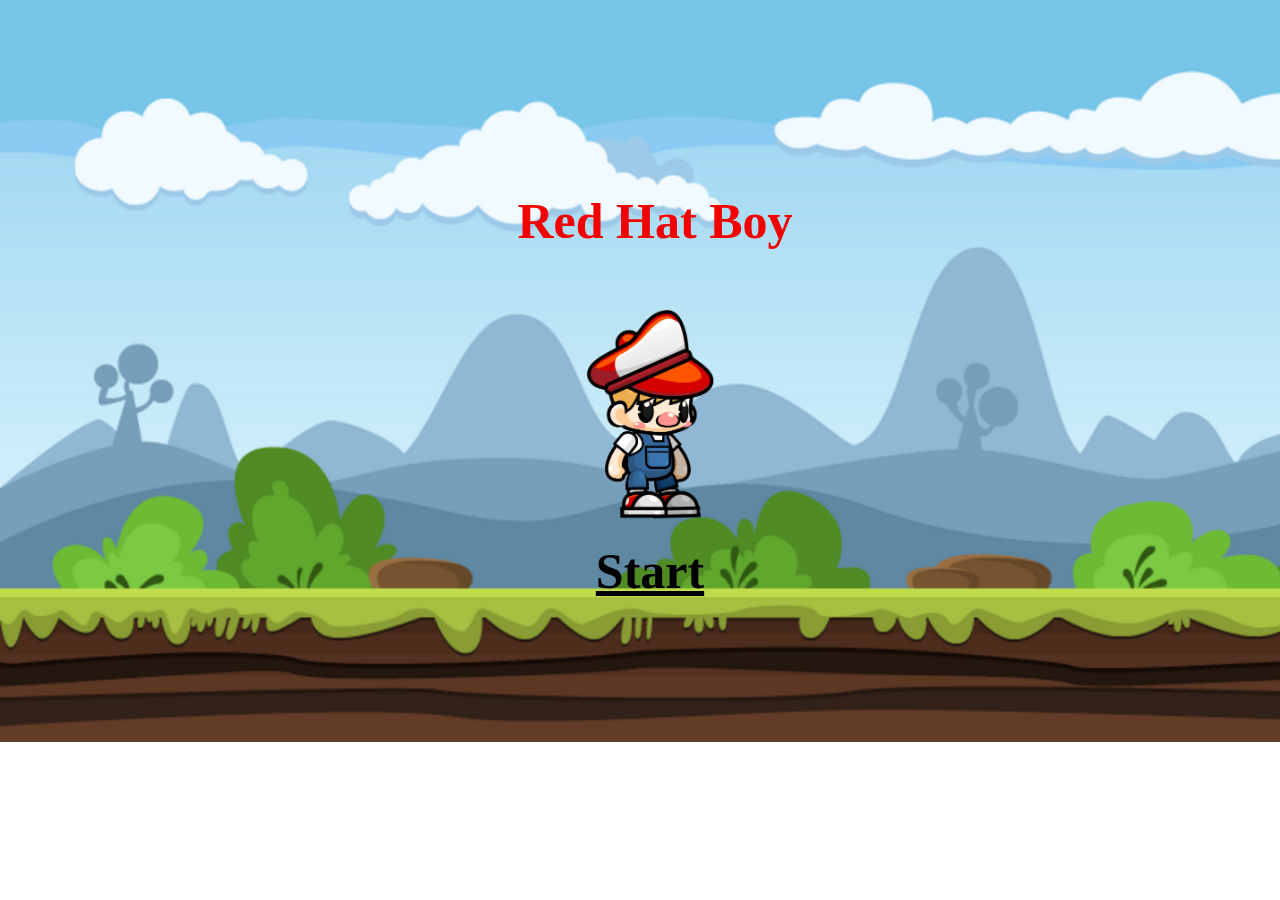
<file: landing.html>
<!DOCTYPE html>
<html>
    <head>
        <title>2D Game</title>
        <link rel="stylesheet" href="style.css"/>
        <link rel="icon" href="Idle (1).png"/>
    </head>

    <body onkeyup="key(event);" class="body" onload="createBox();">
        <div id="start" class="start">
            <div class="fr">Red Hat Boy</div>
            <div><img src="Idle (1).png" class="ib" id="ib"/></div> 
            <a href="index.html" class="sTB">Start</a>
        </div>  
        <script src="script.js"></script>
    </body>
</html>
</file>
<file: style.css>
.b{
    width: 100%;
    height: 100vh;
    background-image: url("background.png");
    background-size: cover;
    overflow: hidden;
    position: absolute;
    background-repeat: repeat-x;
}

.body{
    margin: 0px;
}
 
.f{
    position: absolute;
    height: 120px;
    margin-top: 506px;
}

.boy{
    position: absolute;
    height: 250px;
    margin-top: 375px;
}

.score{
    position: absolute;
    margin-top: 40px;
    margin-left: 80px;
    font-size: 90px;
    font-weight: bold;
    font-family: "Arial";
}

.end{
    position: absolute;
    width: 100%;
    height: 80vh;
    background-image: url("background.jpg");
    background-size: cover;
    font-size: 50px;
    font-weight: bold;
    font-family: "Comic Sans Ms";
    color: rgb(0, 0, 0);

    display: flex;
    flex-direction: column;
    align-items: center;
    justify-content: center;

    visibility: hidden;
}

.btn{
    width: 400px;
    height: 100px;
    background-color: green;
    border: none;
    border-radius: 10px;
    
    font-size: 20px;
    font-weight: bold;
    color: white;
    cursor: pointer;
}

.start{
    position: absolute;
    width: 100%;
    height: 742px;  
    background-image: url("background.png");
    font-weight: bold;
    font-family: "Comic Sans Ms";
    color: rgb(0, 0, 0);
    background-size: cover;
    display: flex;
    flex-direction: column;
    align-items: center;
    justify-content: center;
  
}
 
.ib{
    width: 300px;
    margin-top: 100px;
    margin-left: -30px;
    cursor: pointer;
}

.sTB{
    position: absolute;
    margin-top: 400px;
    color: rgb(0, 0, 0);
    font-size: 50px;
    font-family: "Comic Sans Ms";
    font-weight: bold;
    margin-left: 20px;
} 

.fr{
    position: absolute;
    margin-top: -300px;
    color: rgb(243, 0, 0);
    font-size: 50px;
    font-family: "Comic Sans Ms";
    font-weight: bold;
    margin-left: 30px;
}
</file>
